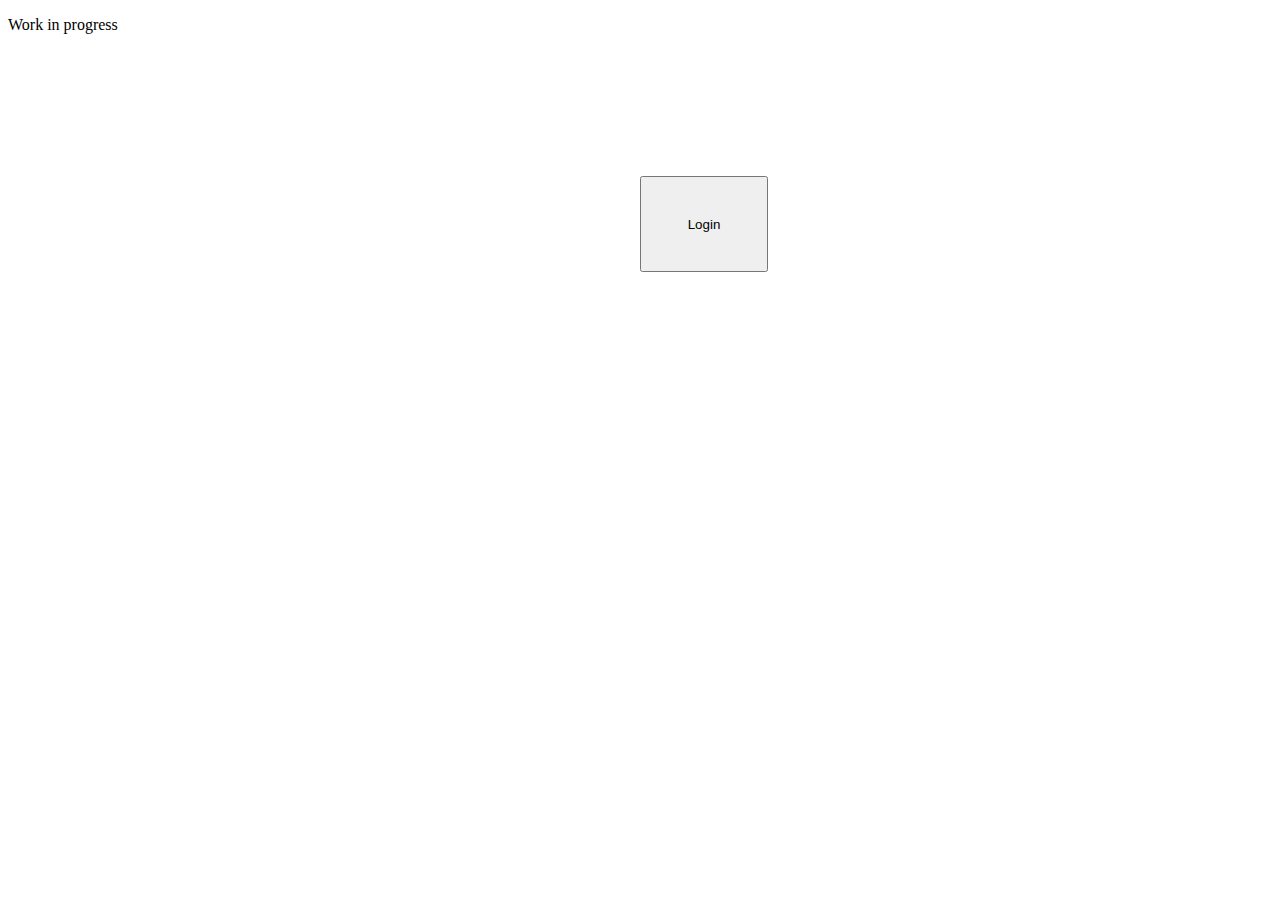
<file: index.html>
<!DOCTYPE html>
<html lang="en">
<head>
    <meta charset="UTF-8">
    <meta http-equiv="X-UA-Compatible" content="IE=edge">
    <meta name="viewport" content="width=device-width, initial-scale=1.0">
    <link rel="stylesheet" href="./index.css">
    <title>Index</title>
</head>
<body>

    <p>Work in progress</p>

    <form action="./secciones/login.html">
        <button class="loginIndex" href="./secciones/login.html">Login</button>
    </form>
    
</body>
</html>
</file>
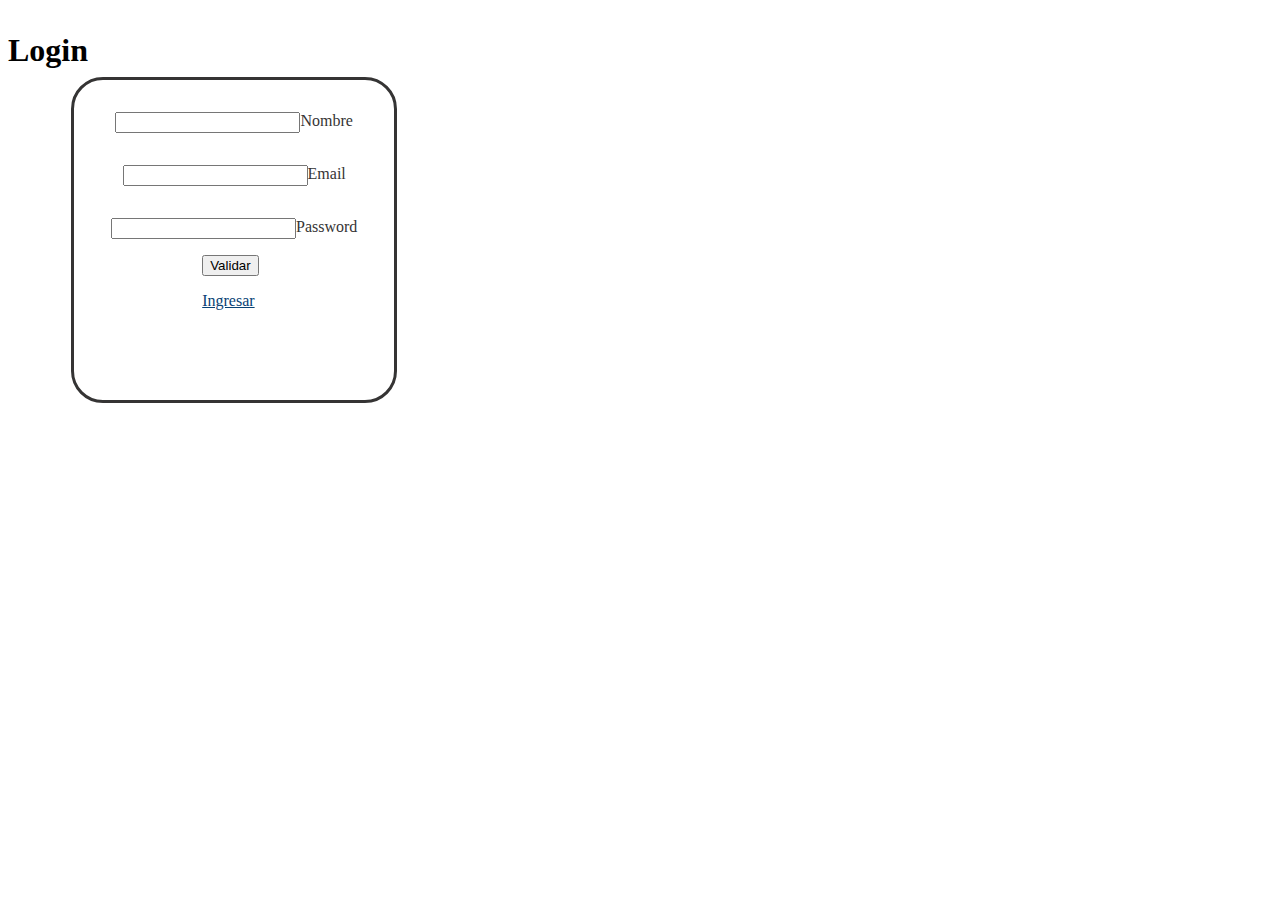
<file: secciones/login.html>
<!DOCTYPE html>
<html lang="en">
<head>
    <meta charset="UTF-8">
    <meta http-equiv="X-UA-Compatible" content="IE=edge">
    <meta name="viewport" content="width=device-width, initial-scale=1.0">
    <link rel="stylesheet" href="../index.css">
    <title>Document</title>
</head>
<body>
    <form action="" method="POST" id="form">
        <h1 class="hLogin">Login</h1>
        <div class="formLogin">
            <div class="grupo">
                <input type="text" name="" id="name"><span class="barra" required></span>
                <label for="">Nombre</label>
            </div>
            <div class="grupo">
                <input type="email" name="" id="email"><span class="barra"></span>
                <label for="">Email</label>
            </div>
            <div class="grupo">
                <input type="password" name="" id="password" ><span class = "barra"></span>
                <label for="">Password</label>
            </div>
           
            <form action="../index.html">
            <button class = "ingresar" type="submit" id="ingresar" href="../index.html"> Validar</button>
            </form>


            <div class="botonIngresar">
            <a href="../secciones/turnos.html" class="ingresarLogin"> Ingresar</a>
            </div>

         

            <p class="warnings" id="warnings"></p>

            

        </div>
        

    </form>
    
</body>

<script src="../secciones/login.js"></script>

</html>
</file>
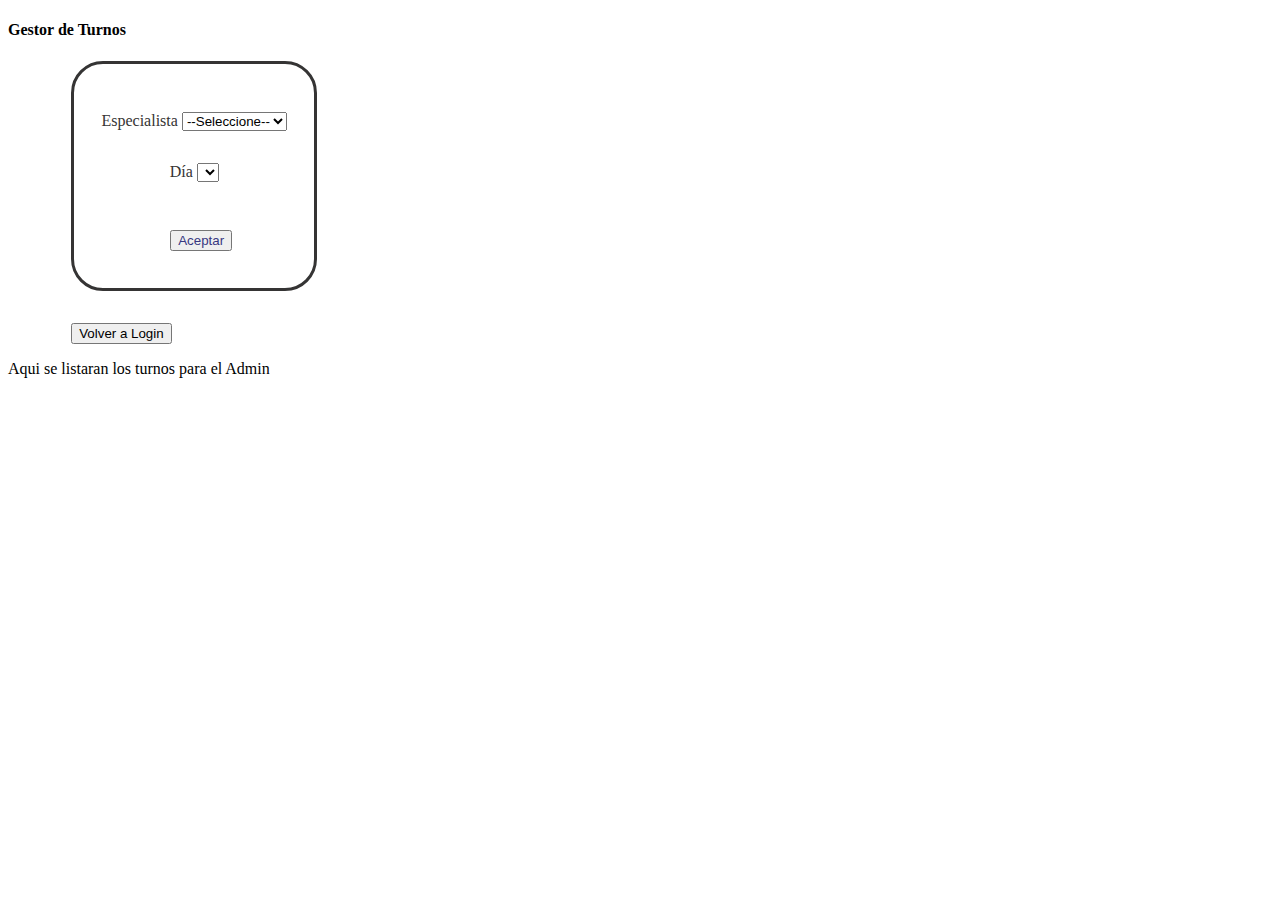
<file: secciones/turnos.html>
<!DOCTYPE html>
<html lang="es">
<head>
    <meta charset="UTF-8">
    <meta name="viewport" content="width=device-width, initial-scale=1.0">
    <meta http-equiv="X-UA-Compatible" content="ie=edge">
    <link rel="stylesheet" href="../index.css">
    <title>Gestor de Turnos</title>
</head>
<body>   
    <h4 class="h4">Gestor de Turnos</h4>
    <div class="selector">

        <form action="" class = "form" id="reserva">
            <div>
                <div class="divEspecialista">
                    <label for="especialista" > Especialista</label>
                    <select name=""  id="especialista">                        
                    </select>
                </div>

                <div class="divDia">
                    <label for="dia" > Día</label>
                    <select name="" id="dia" >                       
                    </select>
                </div>
            </div>

            <button id="aceptar" type="submit" value="" class="buttonReservar">Aceptar</button> 
        </form>
    </div> 

    <form action="./login.html">
        <button class="login" href="./login.html">Volver a Login</button>
    </form>

    <p id="listaTurnos">Aqui se listaran los turnos para el Admin</p>

    <script src="./turnos.js"></script>

</body>
</html>
</file>
<file: index.css>
.form {
    padding-top: 3rem;
    padding-bottom: 1rem;
    width: 15rem;
    height: 10rem;
    align-items: center;
    border: solid; color: rgb(53, 52, 52); border-radius: 2rem;
    margin-left: 5%;

   
}

.buttonReservar {
    
    color: rgb(56, 56, 129);
    margin-top: 1rem;
    margin-left: 40%;
}

.divEspecialista, .divDia, .divHorario {

    margin-bottom: 2rem;
    text-align:center
}

.h3 {

    margin-left: 5%;
}

.formLogin {

    width: 20rem;
    height: 20rem;
    align-items: center;
    border: solid; color: rgb(53, 52, 52); border-radius: 2rem;
    margin-left: 5%;

}

.hLogin {

    margin-top: 2rem;
    margin-bottom: 0.5rem;
}

.loginIndex {

    width: 8rem;
    height: 6rem;
    margin-top: 10%;
    margin-left: 50%;
}


.grupo{

    margin-bottom: 1rem;
    margin-top: 2rem;
    display:flex;
    justify-content: center;   
}

.ingresar{
    align-items: center;
    margin-left: 40%;
    margin-bottom: 5%;
}


.ingresarLogin{
    align-items: center;
    margin-left: 40%; 
    color: rgb(8, 66, 117)
   
}

.warnings{

    text-align: center;
}

.login {

    margin-top: 2rem;
    margin-left: 5%;
}

#fechasReservadas thead tr th,
#fechasReservadas tbody tr th {

    border: 1px solid black;
    border-collapse: collapse;

}
</file>
